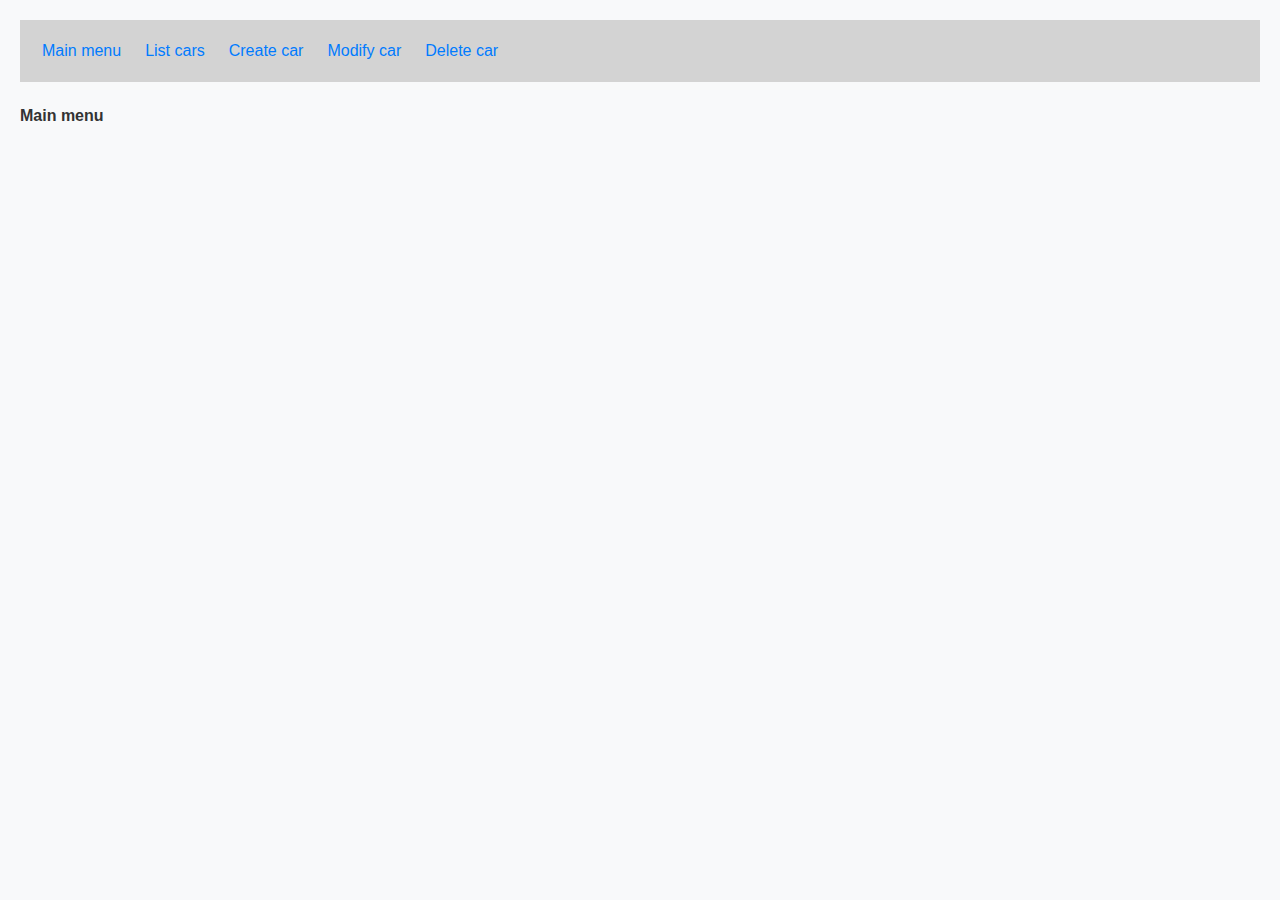
<file: index.html>
<!DOCTYPE html>
<html lang="en">
<head>
    <meta charset="UTF-8">
    <meta name="viewport" content="width=device-width, initial-scale=1.0">
    <title>Taxi Register</title>
    <link rel="stylesheet" href="style.css">
</head>
<body>
    <h4>Main menu</h4>
    <script src="menu.js"></script>
</body>
</html>
</file>
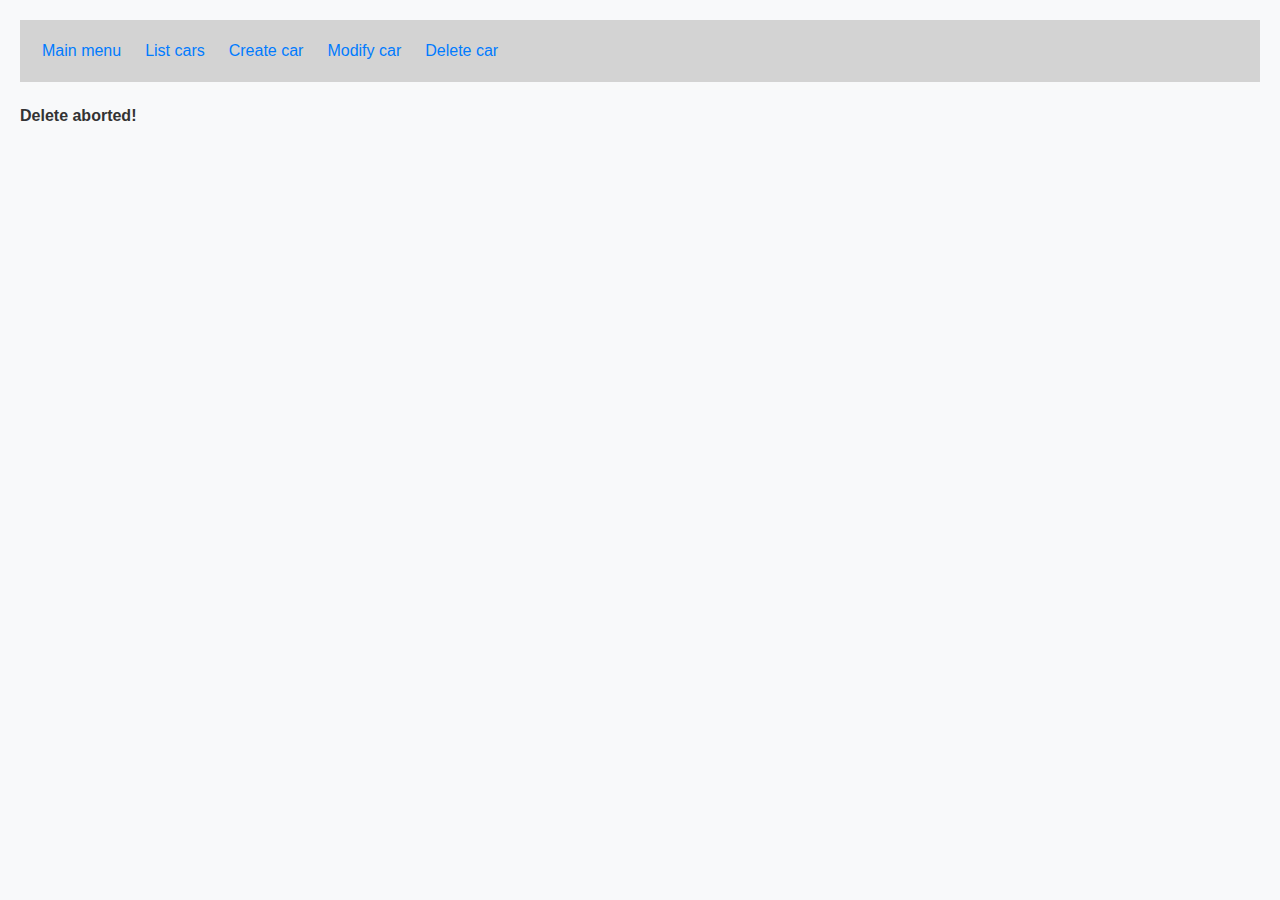
<file: car-delete.html>
<!DOCTYPE html>
<html lang="en">
<head>
    <meta charset="UTF-8">
    <meta name="viewport" content="width=device-width, initial-scale=1.0">
    <title>Delete car</title>
    <link rel="stylesheet" href="style.css">
</head>
<body>
    <h4 id="confirm"></h4>

    <script src="car-delete.js"></script>
    <script src="menu.js"></script>
</body>
</html>
</file>
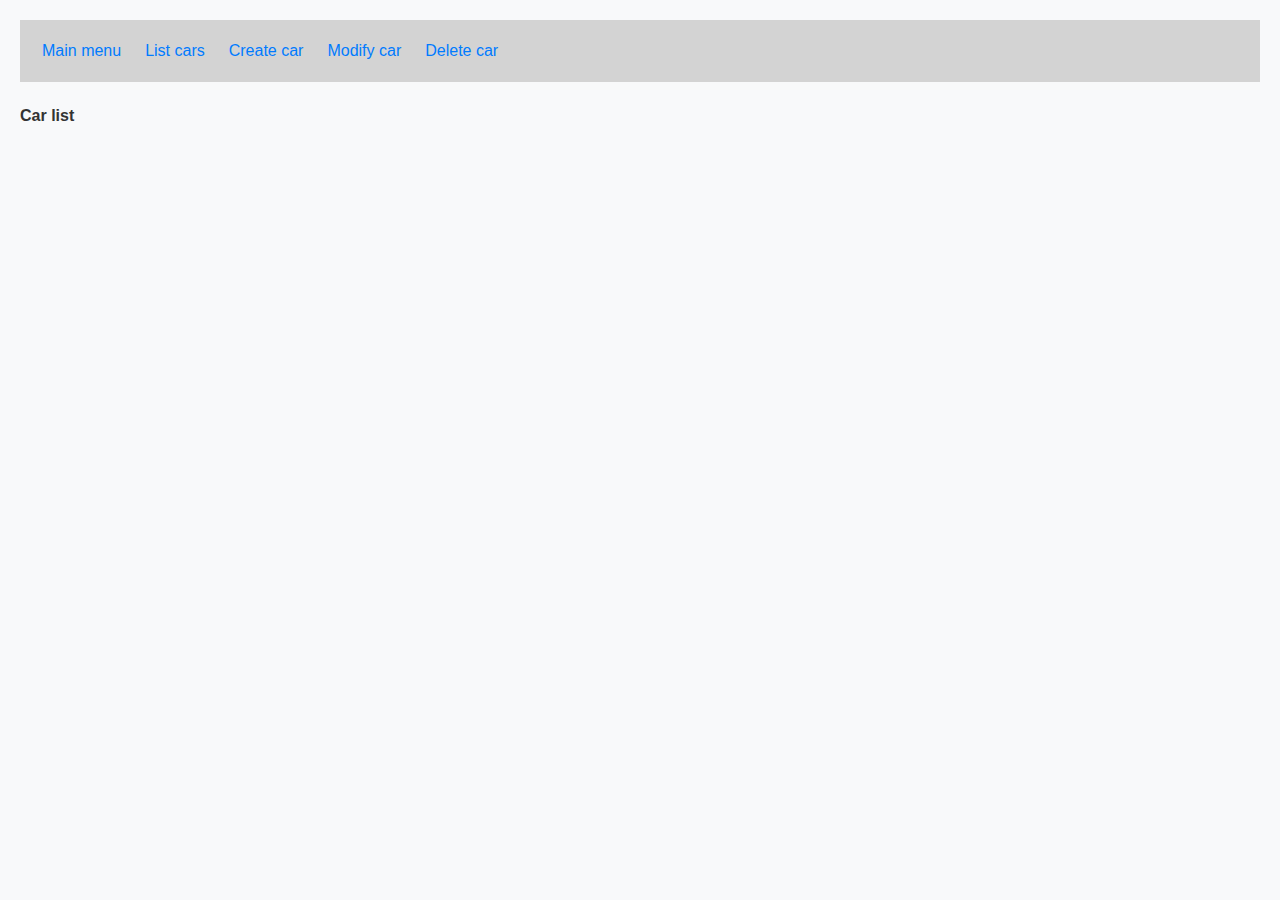
<file: car-list.html>
<!DOCTYPE html>
<html lang="en">
<head>
    <meta charset="UTF-8">
    <meta name="viewport" content="width=device-width, initial-scale=1.0">
    <title>Car List</title>
    <link rel="stylesheet" href="style.css">
</head>
<body>
    <h4>Car list</h4>


     <div id="car-list"></div>
    

    <script src="car-list.js"></script>
    <script src="menu.js"></script>
</body>
</html>
</file>
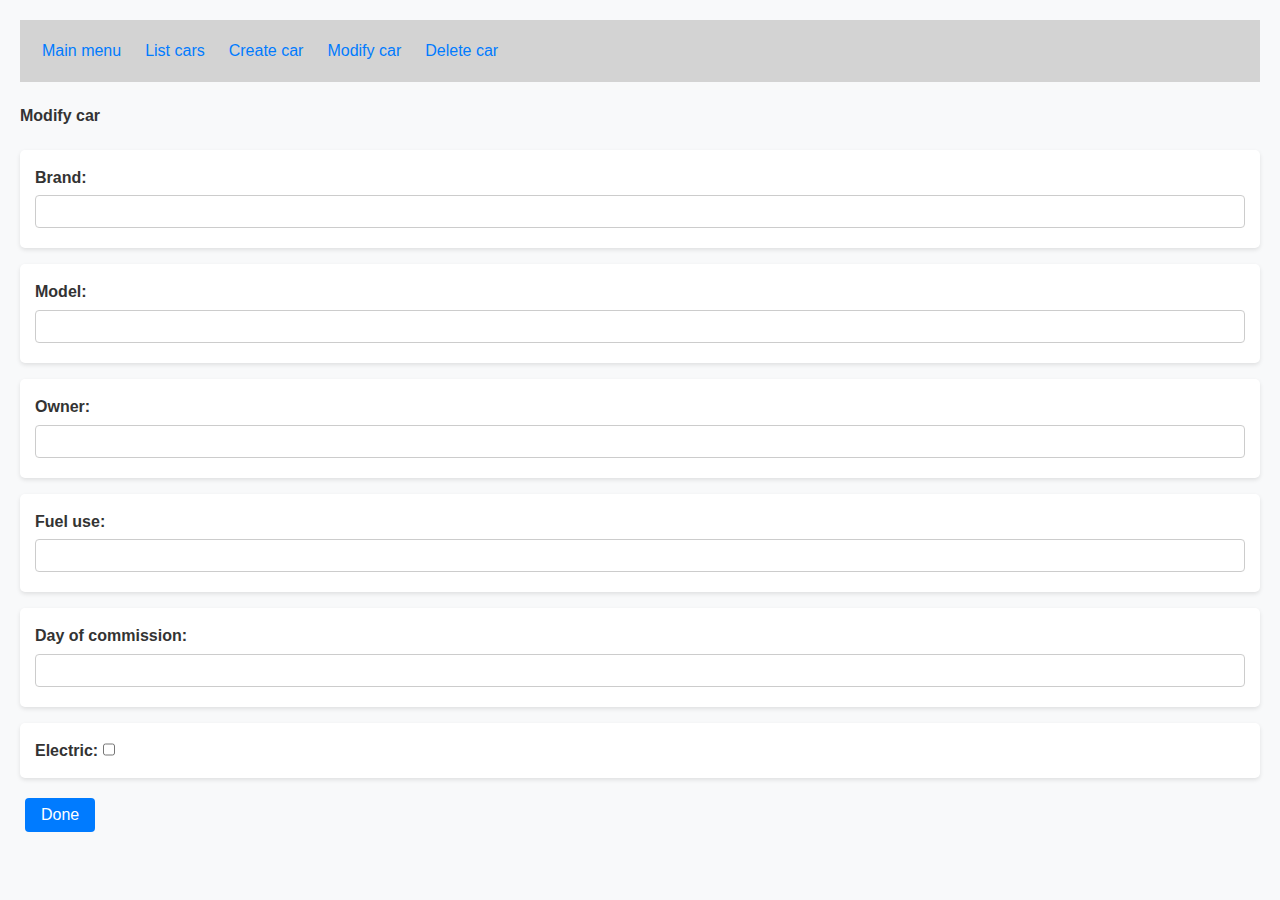
<file: car-modify.html>
<!DOCTYPE html>
<html lang="en">
<head>
    <meta charset="UTF-8">
    <meta name="viewport" content="width=device-width, initial-scale=1.0">
    <title>Modify car</title>
    <link rel="stylesheet" href="style.css">
</head>
<body>
    <h4>Modify car</h4>

    <div>
        <h4>

        <p class=card><strong>Brand:</strong> <input id="input-brand"></p>
        <p class=card><strong>Model:</strong> <input id="input-model"></p>
        <p class=card><strong>Owner:</strong> <input id="input-owner"></p>
        <p class=card><strong>Fuel use:</strong> <input id="input-fuel-use"></p>
        <p class=card><strong>Day of commission:</strong> <input id="input-day-of-commission"></p>
        <p class=card><strong>Electric:</strong> <input style="width: 1%;" type="checkbox" id="input-electric"></p>
        <button id="button-done" class="btn btn-primary">Done</button>
    </div>
    
    
    <script src="car-modify.js"></script>
    <script src="menu.js"></script>
</body>
</html>
</file>
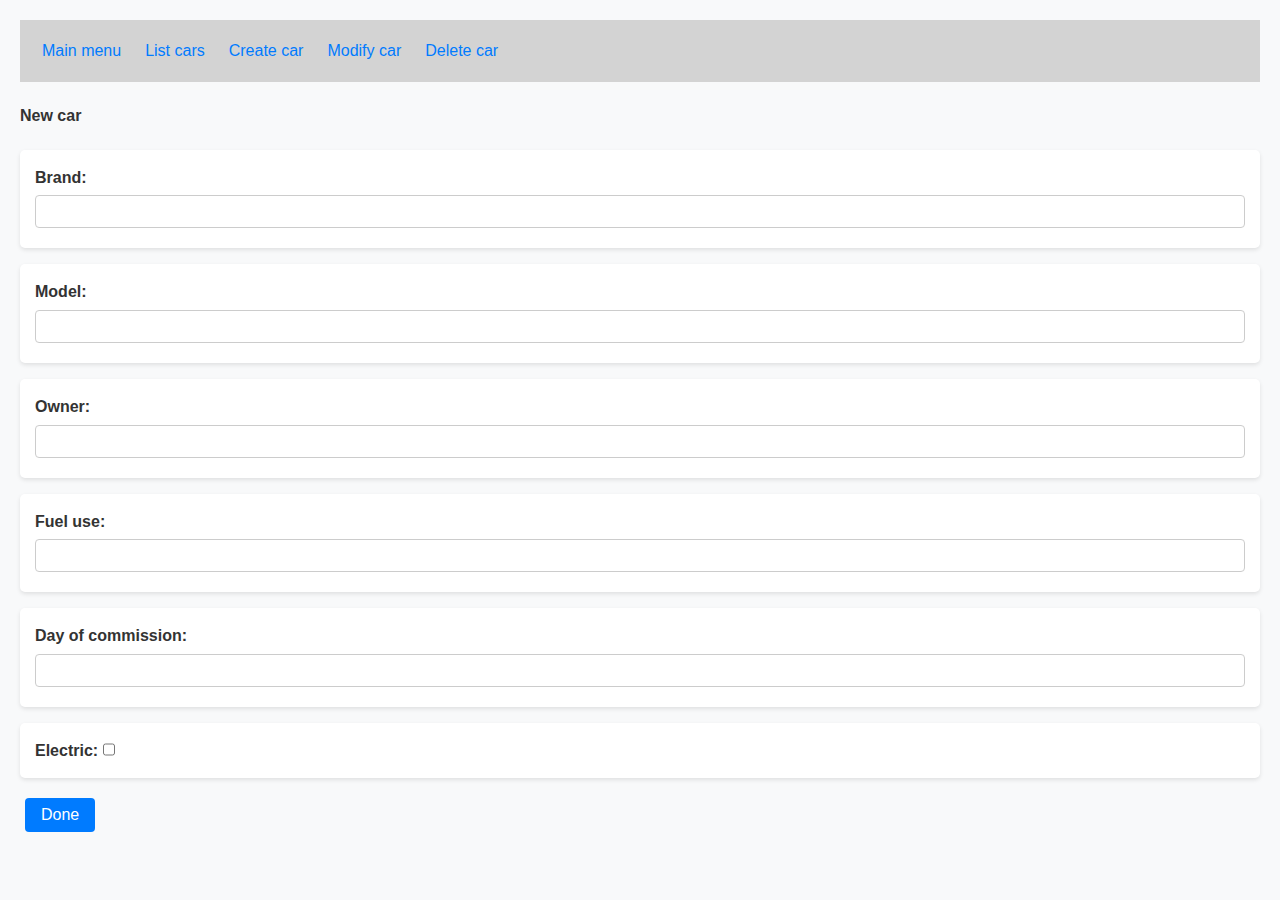
<file: car-new.html>
<!DOCTYPE html>
<html lang="en">
<head>
    <meta charset="UTF-8">
    <meta name="viewport" content="width=device-width, initial-scale=1.0">
    <title>Create car</title>
    <link rel="stylesheet" href="style.css">
</head>
<body>
    <h4>New car</h4>

    <div>
        <h4>

        <p class=card><strong>Brand:</strong> <input id="input-brand"></p>
        <p class=card><strong>Model:</strong> <input id="input-model"></p>
        <p class=card><strong>Owner:</strong> <input id="input-owner"></p>
        <p class=card><strong>Fuel use:</strong> <input id="input-fuel-use"></p>
        <p class=card><strong>Day of commission:</strong> <input id="input-day-of-commission"></p>
        <p class=card><strong>Electric:</strong> <input style="width: 1%;" type="checkbox" id="input-electric"></p>
        <button id="button-done" class="btn btn-primary">Done</button>
    </div>
    <script src="car-new.js"></script>
    <script src="menu.js"></script>
</body>
</html>
</file>
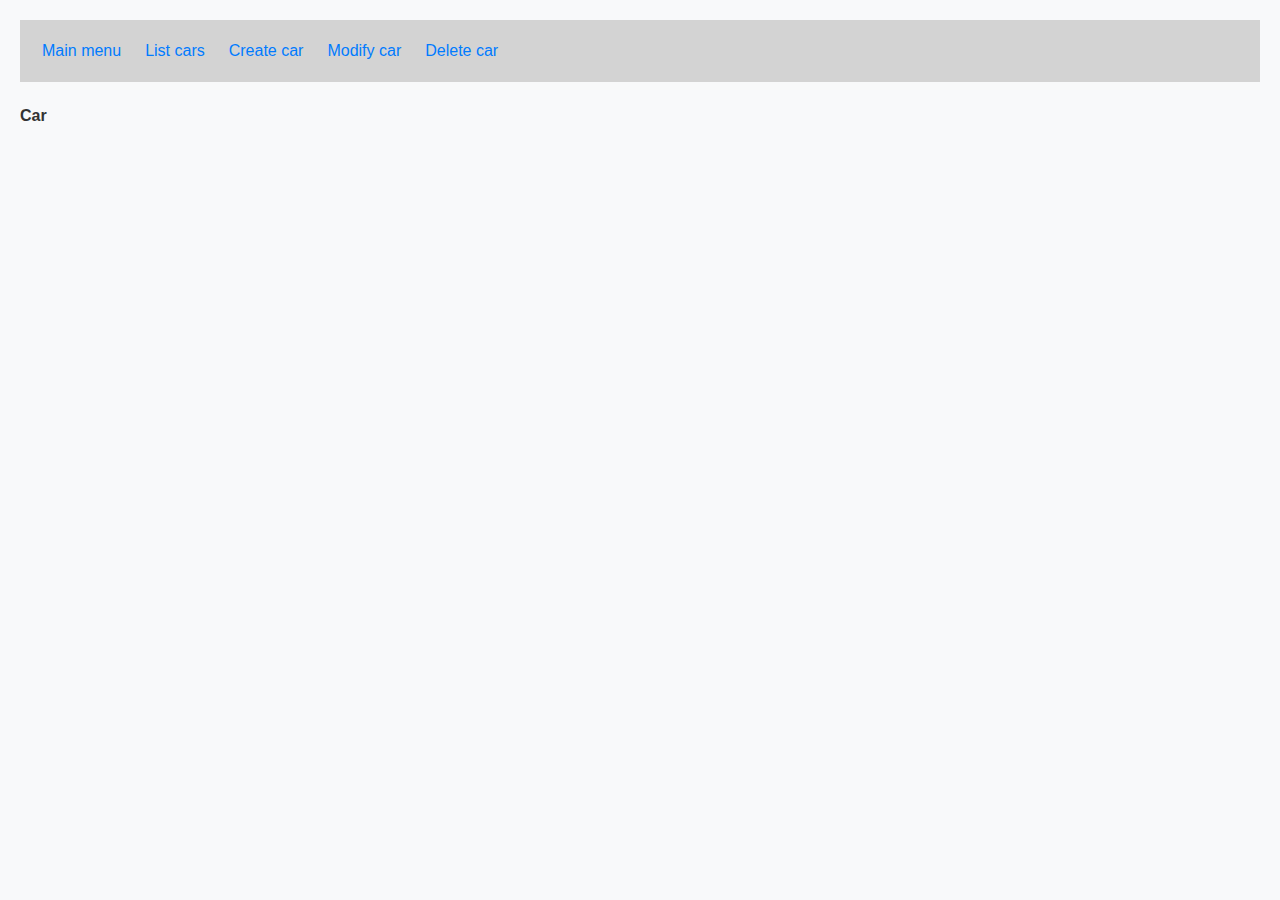
<file: car.html>
<!DOCTYPE html>
<html lang="en">
<head>
    <meta charset="UTF-8">
    <meta name="viewport" content="width=device-width, initial-scale=1.0">
    <title>Car</title>
    <link rel="stylesheet" href="style.css">
</head>
<body>
    <h4>Car</h4>
    <div id="car-data-sheet"></div>

    <script src="car.js"></script>
    <script src="menu.js"></script>
</body>
</html>
</file>
<file: style.css>
/* === General Styles === */
* {
    box-sizing: border-box;
    font-family: Arial, sans-serif;
}

/* === Typography === */
body {
    font-size: 16px;
    line-height: 1.6;
    color: #333;
    background-color: #f8f9fa;
    margin: 20px;
}

h1,
h2,
h3,
h4,
h5,
h6 {
    margin-bottom: 0.5em;
}

p {
    margin-bottom: 1em;
}

a {
    color: #007bff;
    text-decoration: none;
}

a:hover {
    text-decoration: underline;
}

/* === Navigation === */
.navbar {
    background-color: lightgrey;
    padding: 10px;
    display: flex;
    justify-content: flex-start;
    align-items: center;
}

.navbar a {
    padding: 8px 12px;
}

.navbar a:hover {
    background-color: rgba(255, 255, 255, 0.2);
    border-radius: 4px;
}

/* === Buttons === */
.btn {
    display: inline-block;
    padding: 8px 16px;
    margin: 5px;
    font-size: 16px;
    text-align: center;
    border: none;
    cursor: pointer;
    border-radius: 4px;
}

.btn-primary {
    background-color: #007bff;
    color: white;
}

.btn-secondary {
    background-color: #6c757d;
    color: white;
}

.btn-danger {
    background-color: #dc3545;
    color: white;
}

.btn:hover {
    opacity: 0.8;
}

/* === Forms === */
input,
textarea,
select {
    width: 100%;
    padding: 8px;
    margin: 5px 0;
    border: 1px solid #ccc;
    border-radius: 4px;
}

input:focus,
textarea:focus,
select:focus {
    border-color: #007bff;
    outline: none;
}

/* === Grid System === */
.container {
    width: 90%;
    max-width: 1200px;
    margin: 0 auto;
}

.row {
    display: flex;
    flex-wrap: wrap;
    margin: -10px;
}

.col {
    flex: 1;
    padding: 10px;
}

.col-2 {
    flex: 2;
}

.col-3 {
    flex: 3;
}

.col-4 {
    flex: 4;
}

.center{
    text-align: center;
}

/* === Card === */
.card {
    background: white;
    padding: 15px;
    border-radius: 5px;
    box-shadow: 0 2px 4px rgba(0, 0, 0, 0.1);
    margin-bottom: 15px;
}

/* === Footer === */
.footer {
    background: #333;
    color: white;
    text-align: center;
    padding: 10px;
    margin-top: 20px;
}
</file>
